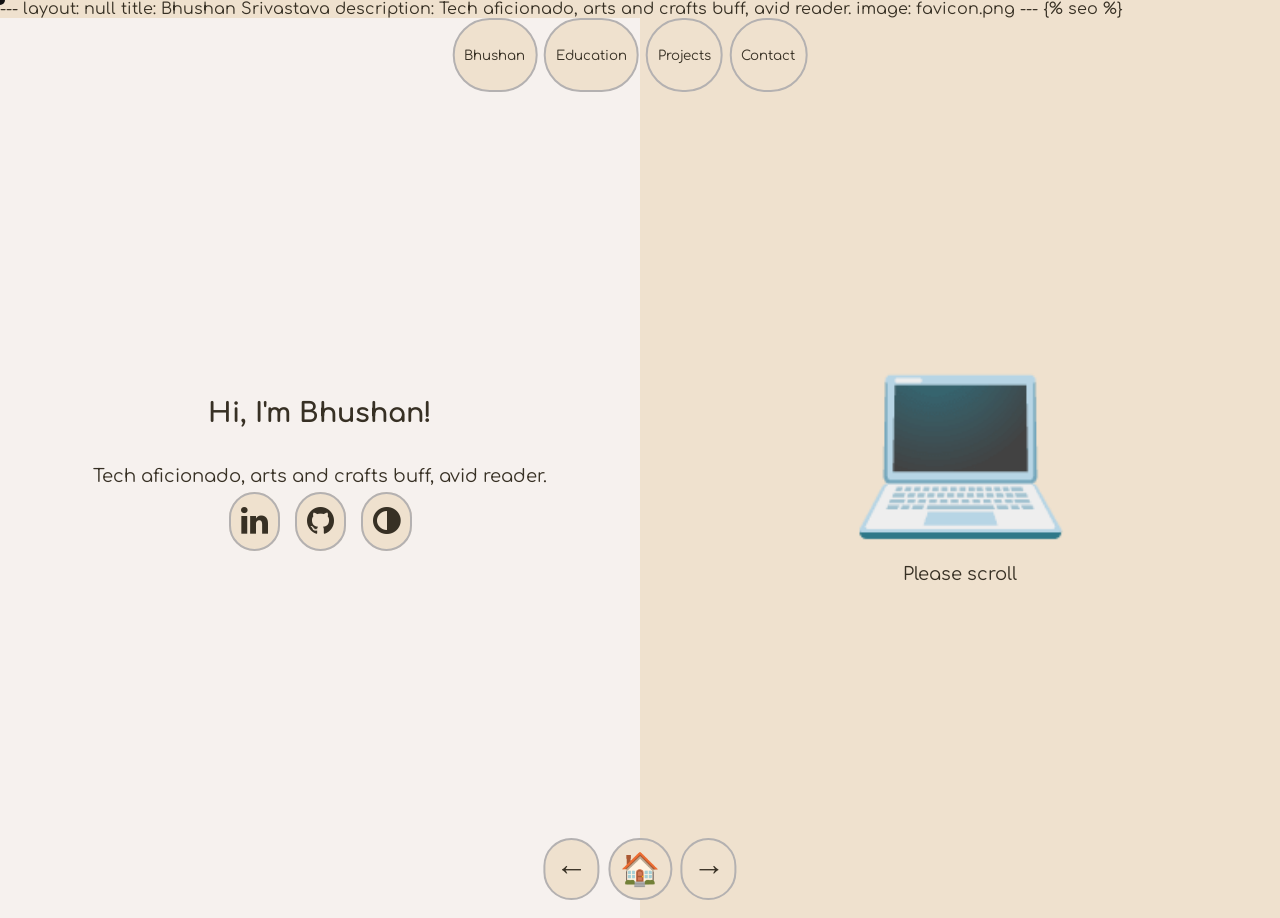
<file: index.html>
---
layout: null
title: Bhushan Srivastava
description: Tech aficionado, arts and crafts buff, avid reader.
image: favicon.png
---
<!DOCTYPE html>
<html lang="en">

<head>
    {% seo %}
    <meta charset="UTF-8">
    <meta http-equiv="X-UA-Compatible" content="IE=edge">
    <meta name="viewport" content="width=device-width, initial-scale=1.0 user-scalable=yes">
    <meta name="keywords" content="Portfolio Website">
    <meta name="author" content="Bhushan Srivastava">
    <meta property="og:type" content="portfolio website programming project">

    <!-- external style sheet -->
    <link rel="stylesheet" id="myStyleSheet" href="lightmode.css">
    <!-- Font by Google Fonts -->
    <link rel="preconnect" href="https://fonts.gstatic.com">
    <link href="https://fonts.googleapis.com/css2?family=Comfortaa:wght@700&display=swap" rel="stylesheet">
    <style>
        @import url('https://fonts.googleapis.com/css2?family=Comfortaa:wght@700&display=swap');
    </style>
    <!-- Website Icon -->
    <link rel="icon" href="favicon.png" type="image/png">
    <title>Bhushan Srivastava</title>
    <!-- Icons by Font Awesome -->
    <link rel="stylesheet" href="https://cdnjs.cloudflare.com/ajax/libs/font-awesome/4.7.0/css/font-awesome.min.css">
    <link rel="stylesheet" href="https://cdnjs.cloudflare.com/ajax/libs/font-awesome/4.7.0/css/font-awesome.min.css">
</head>

<body>

    <!-- Top navigation -->
    <div class="topNavigation">
        <!-- links -->
        <button onclick="homeFunction();" onmouseover="mouseOverFunction();"
            onmouseout="mouseOutFunction();">Bhushan</button>
        <button onclick="window.location.assign('#draftFromResume');" onmouseover="mouseOverFunction();"
            onmouseout="mouseOutFunction();">Education</button>
        <button onclick="window.location.assign('#project');" onmouseover="mouseOverFunction();"
            onmouseout="mouseOutFunction();">Projects</button>
        <button onclick="window.location.assign('#contact');" onmouseover="mouseOverFunction();"
            onmouseout="mouseOutFunction();">Contact</button>
    </div>

    <span class="buttons">
        <button onclick="slideLeft();" id="leftButton" title="Slide left" onmouseover="mouseOverFunction();"
            onmouseout="mouseOutFunction();">&#8592;</button>
        <button onclick="homeFunction();" id="homeButton" title="Go to home" onmouseover="mouseOverFunction();"
            onmouseout="mouseOutFunction();">&#127968;</button>
        <button onclick="slideRight();" id="rightButton" title="Slide right" onmouseover="mouseOverFunction();"
            onmouseout="mouseOutFunction();">&#8594;</button>
    </span>




    <main class="main">
        <section>
            <h1>
                Hi, I'm Bhushan!
            </h1>
            <br>
            <p>
                Tech aficionado, arts and crafts buff, avid reader.
            </p>
            <p id="pleaseScroll">
                Please tap right or left side of the screen to scroll
            </p>
            <div class="social" id="social">
                <!-- icons by Font Awesome -->
                <a href="https://www.linkedin.com/in/bhushan-it/" onmouseover="mouseOverFunction();"
                    onmouseout="mouseOutFunction();"><i class="fa fa-linkedin"></i></a>
                <a href="https://github.com/bhushan-it" onmouseover="mouseOverFunction();"
                    onmouseout="mouseOutFunction();"><i class="fa fa-github"></i></a>
                <a href="#" onclick="change();" onmouseover="mouseOverFunction();" onmouseout="mouseOutFunction();"><i
                        class="fa fa-adjust"></i></a>

            </div>
        </section>
        <section id="home">
            <h1 id="laptopEmoji">
                &#128187;
            </h1>
            <p>
                Please scroll
                <!--&#8594;-->
            </p>
        </section>
        <section id="draftFromResume">
            <h1>A draft from my resume</h1>
        </section>
        <section id="rightArrowEmojiSection">
            <h1 id="rightArrowEmoji">&#8594;</h1>
        </section>
        <section>
            <h1>January, 2022</h1>
            <p>

                Semester 3, second year B.Sc IT, 10 cgpa.

            </p>
        </section>
        <section>
            <h1>
                Relevant coursework
            </h1>
            <p>
            <ul>
                <li>
                    Learnt about programming using the Python language.
                </li>
                <li>
                    Learnt about database management systems and more about SQL using Oracle Live SQL.
                </li>
                <li>
                    Learnt about data structures.
                </li>
                <li>
                    Enhanced my programming skills to gain proficiency.
                </li>
                <li>
                    Made fun projects to learn more about web development.
                </li>
            </ul>
            <a href="#project" onmouseover="mouseOverFunction();" onmouseout="mouseOutFunction();">What are the projects
                about. </a>
            </p>

        </section>
        <section>
            <h1>June, 2021</h1>
            <p>

                Semester 2, first year B.Sc IT, 10 cgpa.

            </p>
        </section>
        <section>
            <h1>
                Relevant coursework
            </h1>
            <p>
            <ul>
                <li>
                    Learnt about object oriented programming using the C language.
                </li>
                <li>
                    Enhanced my analytical skills to gain proficiency.
                </li>
                <li>
                    Learnt about basics of web development with HTML, CSS, JavaScript, PHP with MySQLi
                    extensions for the MySQL database.
                </li>
                <li>
                    Started making fun projects using these skills and a github account.
                </li>
            </ul>
            <a href="#project" onmouseover="mouseOverFunction();" onmouseout="mouseOutFunction();">What are the projects
                about. </a>
            </p>

        </section>
        <section>
            <h1>April, 2021</h1>
            <p>
                Semester 1, first year, B.Sc IT, 9.8 cgpa.
            </p>
        </section>
        <section>
            <h1>
                Relevant coursework
            </h1>
            <p>
            <ul>
                <li>
                    Learnt about procedure oriented programming using the C language.
                </li>
                <li>
                    Began developing analytical skills.
                </li>
                <li>
                    Learnt about operating systems and began working on the Linux operating system which
                    helped me to work with terminals.
                </li>
                <li>
                    Learned about version control systems.
                </li>
            </ul>
            </p>
        </section>
        <section>
            <h1>July, 2020</h1>
            <p>
                High school, 12th grade ISC, 88% aggregate and 93% in computer science, from
                Singhania School, Mumbai, India.
            </p>
            <h1>May, 2018</h1>
            <p>
                10th grade ICSE, 92% aggregate Singhania School, Mumbai, India.

            </p>
        </section>
        <section>
            <h1>
                Relevant coursework
            </h1>
            <p>
            <ul>
                <li>
                    Gained proficiency in object oriented programming using the Java language.
                </li>
                <li>
                    Developed a knack for problem solving.
                </li>
                <li>
                    Became decisive in choosing the best approach for problems.
                </li>
            </ul>
            </p>

        </section>

        <section>
            <h1>Projects</h1>
            <p>
                You can checkout my
                projects.
            </p>
        </section>
        <section id="project">
            <h1>
                Quizly
            </h1>
            <br>
            <br>
            <img src="quizly.png" alt="quizly" id="quizlyPicture">
            <p>
            <ul>
                <li>
                    Quizly is a quiz website.
                </li>
                <li>
                    It has 4 levels of quizzes.
                </li>
                <li>
                    Learnt a lot about HTML CSS JavaScript and Tailwind CSS by doing this project.
                </li>
                <li>
                    This project is a work in progress as I’m making changes to it.
                </li>
            </ul>
            <a href="quizly" id="project" onmouseover="mouseOverFunction();" onmouseout="mouseOutFunction();">You can
                checkout Quizly here. </a>
            </p>
        </section>
        <section>
            <h1>
                All in One Unit Converter
            </h1>
            <br>
            <br>
            <img src="all in one unit converter.png" alt="all in one unit converter" id="allInOneUnitConverterPicture">
            <p>
            <ul>
                <li>
                    All in One Unit Converter is a powerful unit conversion tool.
                </li>
                <li>
                    It has 8 categories of measurements and a total of 64 units.
                </li>
                <li>
                    Learnt a lot about HTML CSS JavaScript by doing this project.
                </li>
                <li>
                    This project is a work in progress as I’m making changes to it.
                </li>
            </ul>
            <a href="all-in-one-unit-converter" onmouseover="mouseOverFunction();" onmouseout="mouseOutFunction();">You
                can checkout All in One Unit Converter here. </a>
            </p>
        </section>
        <section>
            <h1>
                Rock Paper Scissors
            </h1>
            <br>
            <br>
            <img src="rock paper scissors.png" alt="rock paper scissors" id="rockPaperScissorsPicture">
            <p>
            <ul>
                <li>
                    The classic game of rock paper scissors.
                </li>
                <li>
                    Play against the computer.
                </li>
                <li>
                    Learnt a lot about HTML CSS JavaScript by doing this project.
                </li>
                <li>
                    This project is a work in progress as I’m making changes to it.
                </li>
            </ul>
            <a href="rock-paper-scissors" onmouseover="mouseOverFunction();" onmouseout="mouseOutFunction();">You
                can checkout Rock Paper Scissors here. </a>
            </p>
        </section>
        <!-- <section>
            <h1>
                Contact
            </h1>
        </section> -->
        <section id="contact">
            <h1>
                Contact
            </h1>
            <p>
                If you want, you can send a message to me and I'll get back to you when I can.
            </p>
            <div class="social" id="social">
                <!-- icons by Font Awesome -->
                <a href="https://www.linkedin.com/in/bhushan-it/" onmouseover="mouseOverFunction();"
                    onmouseout="mouseOutFunction();"><i class="fa fa-linkedin"></i></a>
                <a href="https://github.com/bhushan-it" onmouseover="mouseOverFunction();"
                    onmouseout="mouseOutFunction();"><i class="fa fa-github"></i></a>
            </div>
        </section>
        <section id="resources">
            <h1>
                Resources Used
            </h1>
        </section>
        <section>
            <h1>
                Resources Used

            </h1>
            <p>
            <p>Icons by Font Awesome:</p>

            Font Awesome by Dave Gandy - <a href="http://fontawesome.io" onmouseover="mouseOverFunction();"
                onmouseout="mouseOutFunction();">http://fontawesome.io</a>
            <br>
            License:
            <a href="https://fontawesome.com/license/free" onmouseover="mouseOverFunction();"
                onmouseout="mouseOutFunction();">https://fontawesome.com/license/free</a>
            <br>
            <br>
            <p>Font by Google Fonts:</p>

            Font by Google Fonts: <a href="https://fonts.google.com/" onmouseover="mouseOverFunction();"
                onmouseout="mouseOutFunction();">https://fonts.google.com/</a>
            <br>
            Attribution: <a href="https://fonts.google.com/attribution" onmouseover="mouseOverFunction();"
                onmouseout="mouseOutFunction();">https://fonts.google.com/attribution</a>
            </p>

        </section>

        <div id="cursors">
        </div>
    </main>



    <script src="app.js"></script>
</body>

</html>
</file>
<file: lightmode.css>
html{
scroll-behavior: smooth; /*smooth scrolling */
background-color: #EFE1CE;
/* font by Google Font */
font-family: 'Comfortaa', cursive;
word-wrap: break-word;
margin: 0;
color: #373024;
overflow-y: hidden;
overflow-x: hidden;
}
body {
  margin: 0;
  position: relative;
}
.topNavigation{
  position: absolute;
  display: flex;
  top: 2%;
  left: 50%;
  transform: translate(-58%,0);
  height: 8%;
  max-width: 100vw;
}
.topNavigation button{
  background-color: #EFE1CE;
  color: #373024;
  
  border-radius: 50px;
  border: none;
  margin-left: 2%;
  padding: 10px;
  font-family: 'Comfortaa', cursive;
  border: solid  2px #b4b1b1;
}
.topNavigation button:hover {
  background-color: #373024;
color: #EFE1CE;
border: solid 2px #373024;
}
.buttons{
 position: absolute;
  display: flex;
  z-index: 99;
  bottom: 2%;
  left: 50%;
  transform: translate(-60%,0);
}
#homeButton, #leftButton, #rightButton{
  
  
  
  background-color: #EFE1CE;
  color: #373024;
  
  border-radius: 50px;
  text-decoration: none;
  border: solid  2px #b4b1b1;
  margin-left: 5%;
  padding: 10px;
  font-size: xx-large;
  width: 50%;
}
/* hover effect */
#homeButton:hover, #leftButton:hover, #rightButton:hover {
  background-color: #373024;
color: #EFE1CE;
border: solid 2px #373024;
}

.main {
  overflow-x: hidden;
  display: flex;
  scroll-behavior: smooth;
}

h1 {
  margin: 0;
  padding: 0;
}
section {
  min-width: 50vw;
  height: 100vh;
  display: flex;
  flex-direction: column;
  justify-content: center;
  align-items: center;
  font-size: large;
}
section h1, p, ul{
  margin-left: 5%;
  margin-right: 5%;
}
section:nth-child(even) {

  background-color: #EFE1CE;
  
}
section:nth-child(odd) {
  background-color: rgb(246, 241, 238);

  
}
a{
  color: inherit;
}
a:hover{
  color: blue;
}
#laptopEmoji{
font-size: 1000%;
}

#rightArrowEmoji{
font-size: 1000%;
}
#quizlyPicture, #allInOneUnitConverterPicture, #rockPaperScissorsPicture{
  max-inline-size: 50%;
  border-radius: 50px;

}
#pleaseScroll{
  display: none;
}
/* Icons by Font Awesome */
.social a{

  padding: 10px; 
  border-radius: 50px;
  background-color: #EFE1CE;
  font-size: xx-large;
  margin: 5px;
  border: solid  2px #b4b1b1;
}
/* hover effect */
.social a:hover{
  background-color: #373024;
  color: #EFE1CE;
  border: solid 2px #373024;
}
#cursors {
  position: absolute;
  top: 300px;
  left: 300px;
  width: 10px;
  height: 10px;
  background-color: #111;
  border-radius: 50%;
  z-index: 10000;
  pointer-events: none;
  transform: translate(-50%, -50%);
}


/* small-size screen */
@media screen and (max-width: 1009px)  { 
    #rightArrowEmojiSection{
      display: none;
    }
  ::-webkit-scrollbar {
    display: none;
  }
  section {
    min-width: 100vw;
    
  }
  #home{
    display: none;
  }
  #pleaseScroll{
    display: inherit;
  }
  .topNavigation{
    position: fixed;
    display: flex;
    flex-wrap: wrap;
    width: 80vw;
    justify-content: space-between;
  }
  .topNavigation button{
    margin: 2%;
  }
  .buttons{
    bottom: 10%;
}
#resources{
display: none;
  }
  #cursors {
    display: none;
  }
}
/* small-size screen */
@media screen and (max-height: 446px) {
    #rightArrowEmojiSection{
      display: none;
    }
  ::-webkit-scrollbar {
    display: none;
  }
  section {
    min-width: 100vw;
    
  }
  #home{
    display: none;
  }
  #pleaseScroll{
    display: inherit;
  }
  .topNavigation{
    position: sticky;
    display: flex;
    flex-wrap: wrap;
    width: 80vw;
    justify-content: space-between;
  }
  .topNavigation button{
    margin: 2%;
  }
  .buttons{
  bottom: 10%;
  }
  #resources{
display: none;
  }
  #cursors {
    display: none;
  }
}
</file>
